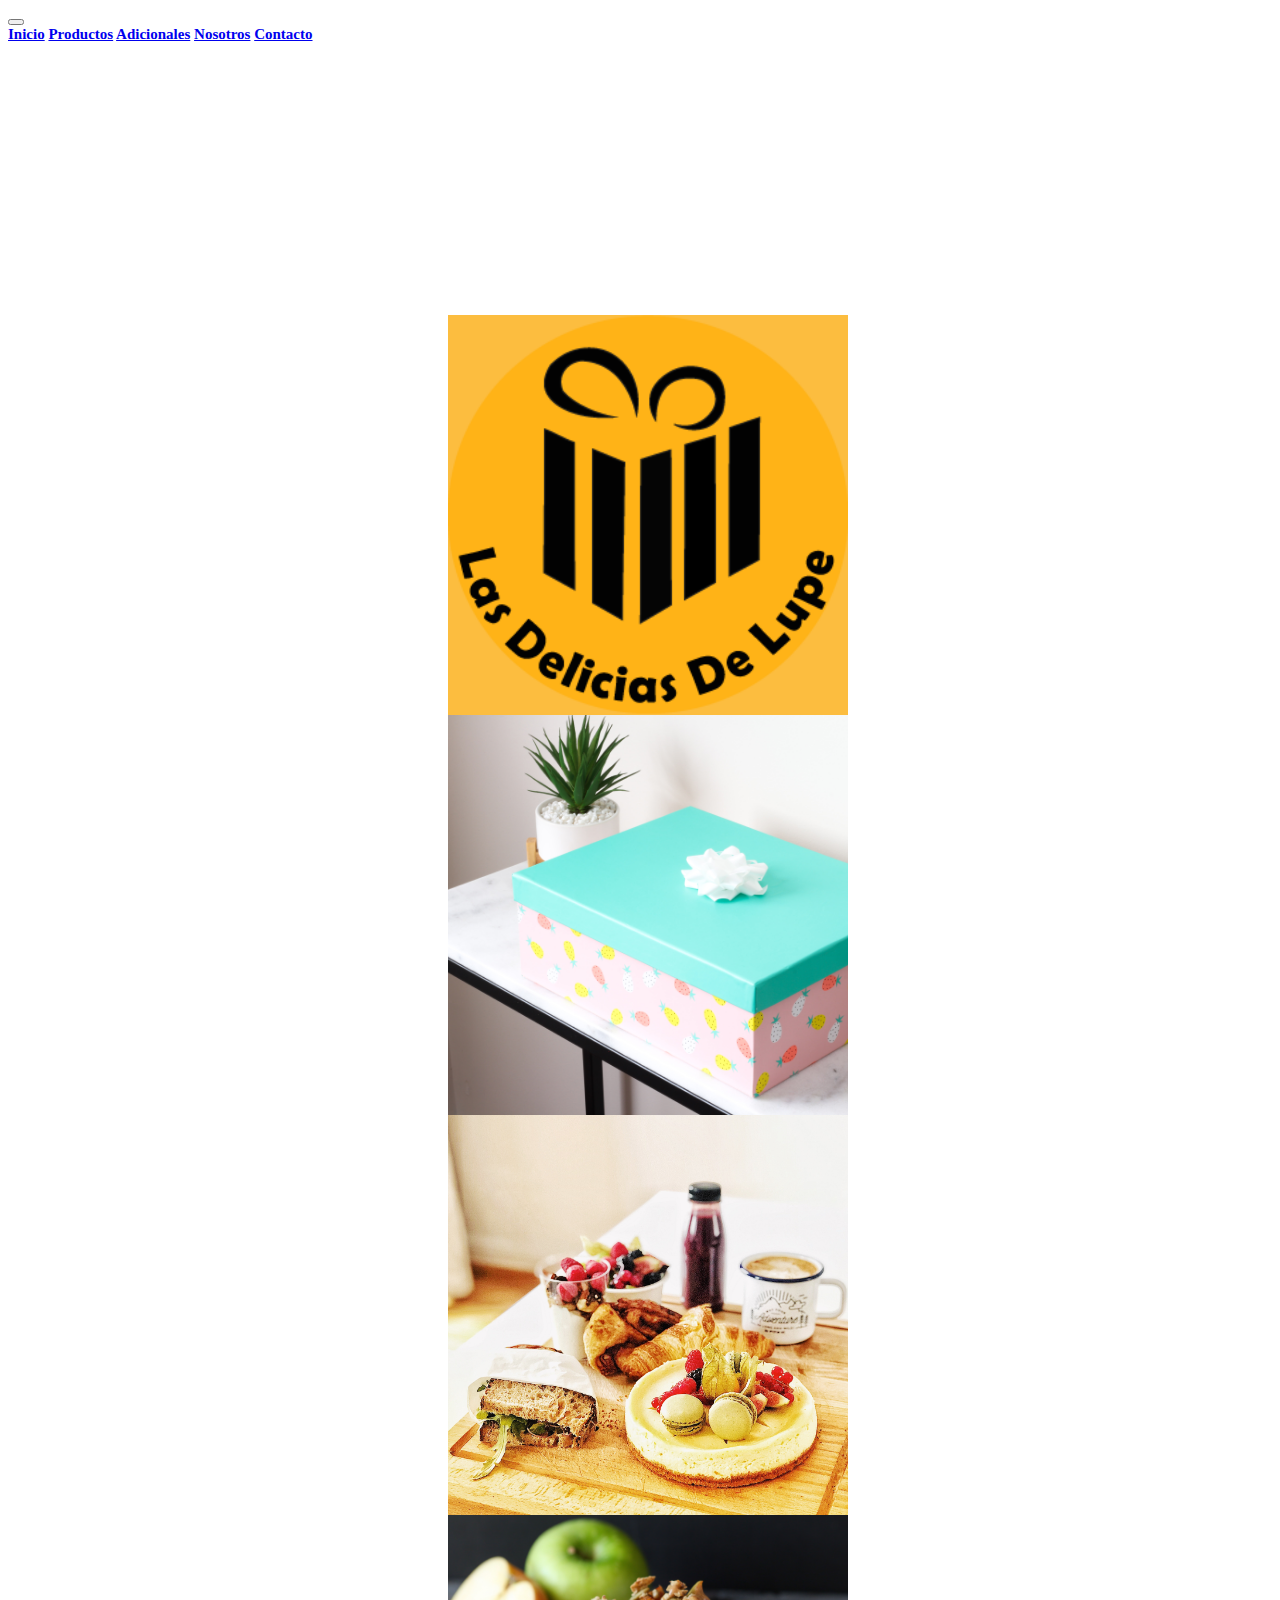
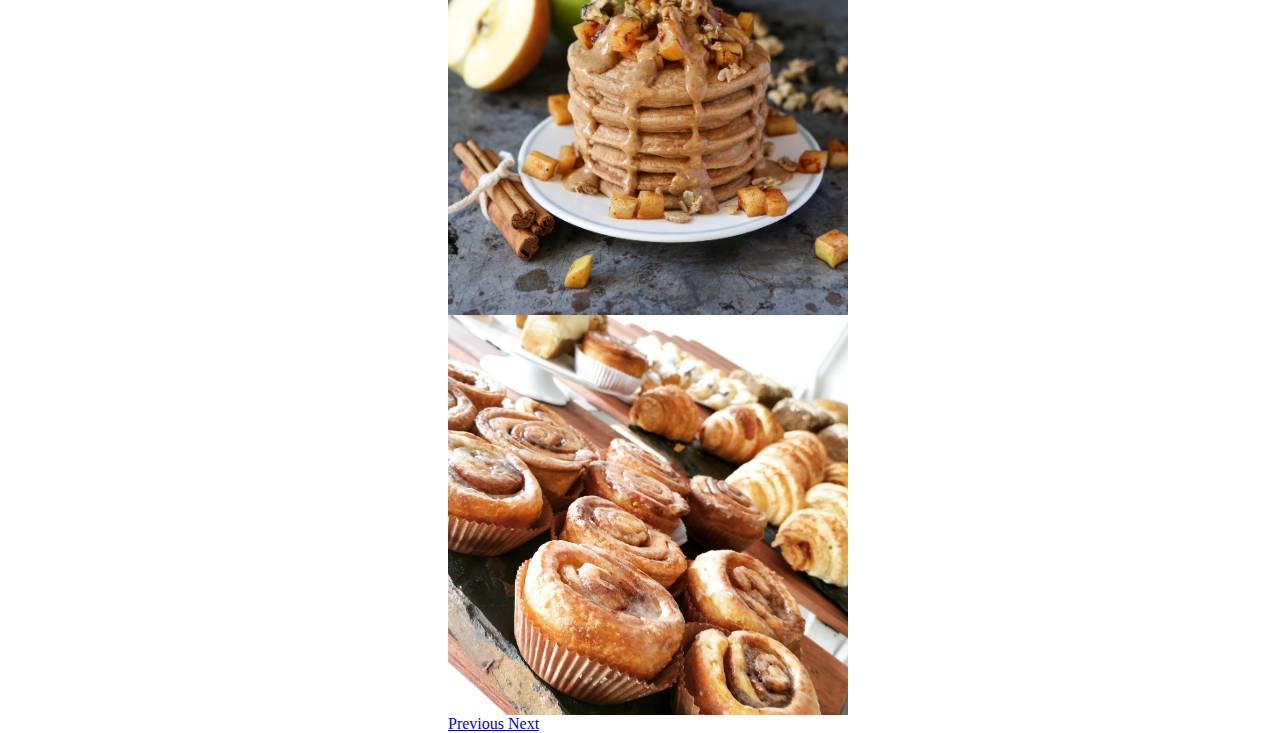
<file: index.html>
<!DOCTYPE html>
<html lang="en">
<head>     
    <meta charset="UTF-8">
    <meta name="viewport" content="width=device-width, initial-scale=1.0">
    <title>LasDeliciasdeLupe - DesayunosArtesanales - Regalos</title>
    <meta name="description" content="Desayunos Artesanales.Creamos sabores unicos para regalar y compartir.
    Tenemos una amplia variedad de productos.Desayunos Veganos.Regalos a medida.">
    <link href="https://fonts.googleapis.com/css2?family=Josefin+Sans:wght@600&display=swap" rel="stylesheet">
    <link href="https://fonts.googleapis.com/css2?family=Josefin+Sans&display=swap" rel="stylesheet">
    <link
    rel="stylesheet"
    href="https://cdnjs.cloudflare.com/ajax/libs/animate.css/4.1.1/animate.min.css"/>
    <link rel="stylesheet" href="https://cdn.jsdelivr.net/npm/bootstrap@4.5.3/dist/css/bootstrap.min.css" integrity="sha384-TX8t27EcRE3e/ihU7zmQxVncDAy5uIKz4rEkgIXeMed4M0jlfIDPvg6uqKI2xXr2" crossorigin="anonymous">
    <link rel="stylesheet" href="assets\css\archivocss.css">
</head>
 <body class="Body__Index container-fluid no-gutters">
  <header class="no-gutters"> 
     <nav class="navbar navbar-expand-lg navbar-dark bg-dark">
       <button class="navbar-toggler" type="button" data-toggle="collapse" data-target="#navbarNavAltMarkup" aria-controls="navbarNavAltMarkup" aria-expanded="false" aria-label="Toggle navigation">
         <span class="navbar-toggler-icon"></span>
       </button>
       <div class="collapse navbar-collapse justify-content-center" id="navbarNavAltMarkup">
         <div class="navbar-nav">
           <a class="nav-link" href="index.html">Inicio</a>
           <a class="nav-link" href="views/productos.html">Productos</a>
           <a class="nav-link" href="views/adicionales.html">Adicionales</a>
           <a class="nav-link" href="views/nosotros.html">Nosotros</a>
           <a class="nav-link" href="views/contacto.html">Contacto</a>
         </div>
       </div>
     </nav>
  </header>
  <div class="carousel__portada">
    <div class="container">
      <div class="row">
        <div id="carousel_principal" class="carousel slide" data-ride="carousel">
                  <div class="carousel-inner">
                      <div class="carousel-item active">
                        <img src="img/Imagenes Portada/Logo-con-fondo.png" class="tamaño-imagen" width="250px" height="250px">
                      </div>
                      <div class="carousel-item">
                        <img src="img/Imagenes Portada/andrew-mantarro-a2AIXBepUhE-unsplash.jpg" class="tamaño-imagen" width="250px" height="250px">
                      </div>
                      <div class="carousel-item">
                        <img src="img/Imagenes Portada/alexander-wende-ZCg5EcaaSTE-unsplash.jpg" class="tamaño-imagen" width="250px" height="250px">
                      </div>
                      <div class="carousel-item">
                        <img src="img/Imagenes Portada/caitlin-greene-QDM6-fFKP0s-unsplash.jpg" class="tamaño-imagen" width="250px" height="250px">
                      </div>
                      <div class="carousel-item">
                        <img src="img/Imagenes Portada/sergio-arze-wp3yOyh0xB4-unsplash.jpg" class="tamaño-imagen" width="250px" height="250px">
                      </div>
                  </div>
                  <a class="carousel-control-prev" href= "#carousel_principal" role="button" data-slide="prev">
                     <span class="carousel-control-prev-icon" aria-hidden="true"></span>
                     <span class="sr-only">Previous</span>
                  </a>
                  <a class="carousel-control-next" href="#carousel_principal" role="button" data-slide="next">
                     <span class="carousel-control-next-icon" aria-hidden="true"></span>
                     <span class="sr-only">Next</span>
                  </a>
           </div>
        </div>
      </div>
    </div>
   <script src="https://code.jquery.com/jquery-3.5.1.slim.min.js" integrity="sha384-DfXdz2htPH0lsSSs5nCTpuj/zy4C+OGpamoFVy38MVBnE+IbbVYUew+OrCXaRkfj" crossorigin="anonymous"></script>
   <script src="https://cdn.jsdelivr.net/npm/bootstrap@4.5.3/dist/js/bootstrap.bundle.min.js" integrity="sha384-ho+j7jyWK8fNQe+A12Hb8AhRq26LrZ/JpcUGGOn+Y7RsweNrtN/tE3MoK7ZeZDyx" crossorigin="anonymous"></script>
   <script src="https://cdn.jsdelivr.net/npm/popper.js@1.16.1/dist/umd/popper.min.js" integrity="sha384-9/reFTGAW83EW2RDu2S0VKaIzap3H66lZH81PoYlFhbGU+6BZp6G7niu735Sk7lN" crossorigin="anonymous"></script>
</body>

</html>
</file>
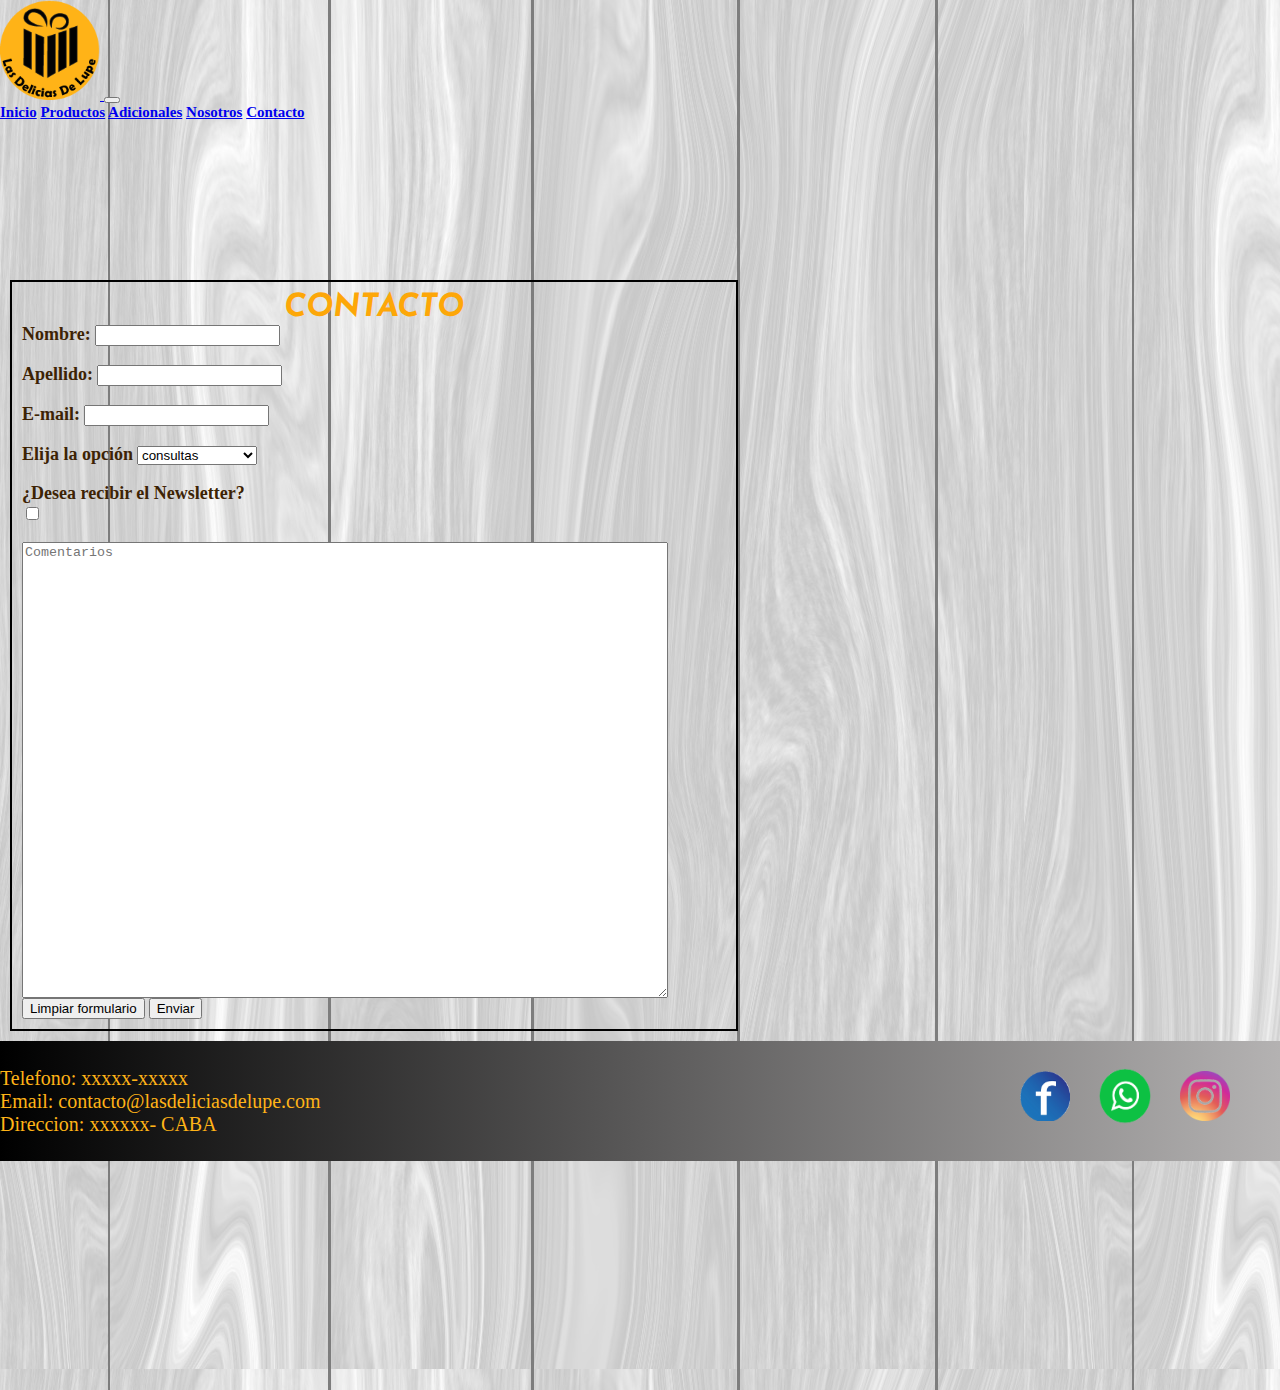
<file: views/contacto.html>
<!DOCTYPE html>
<html lang="en">
<head>
    <meta charset="UTF-8">
    <meta name="viewport" content="width=device-width, initial-scale=1.0">
    <title>Contacto-LDDL-dejanosTusComentarios</title>
    <meta name="description" content="Esperamos tuscomentarios, devoluciones y recomendaciones.Mantenernos en contacto es 
    muy importante,porque a las personas que queremos las queremos cerca.">
    <link href="https://fonts.googleapis.com/css2?family=Josefin+Sans:wght@600&display=swap" rel="stylesheet">
    <link href="https://fonts.googleapis.com/css2?family=Dancing+Script:wght@400;500&family=Grenze+Gotisch:wght@200&display=swap" rel="stylesheet">
    <link rel="stylesheet" href="https://cdn.jsdelivr.net/npm/bootstrap@4.5.3/dist/css/bootstrap.min.css" integrity="sha384-TX8t27EcRE3e/ihU7zmQxVncDAy5uIKz4rEkgIXeMed4M0jlfIDPvg6uqKI2xXr2" crossorigin="anonymous">
    <link rel="stylesheet" href="../assets/css/archivocss.css">
</head>
<body class="container-fluid no-gutters Body__General">
  <header id="home" class="row no-gutters header__general">
    <div>
     <nav class="navbar navbar-expand-lg navbar-dark bg-dark fixed-top justify-content-between">
       <a class="navbar-brand" href="../index.html">
         <img class="header__logo" src="../img/Logo sin fondo.png" alt="logo">
       </a>
       <button class="navbar-toggler" type="button" data-toggle="collapse" data-target="#navbarNavDropdown" aria-controls="navbarNavDropdown" aria-expanded="false" aria-label="Toggle navigation">
         <span class="navbar-toggler-icon">
         </span>
       </button>
       <div class="collapse navbar-collapse justify-content-center" id="navbarNavDropdown">
         <div class="navbar-nav">
           <a class="nav-link" href="../index.html">Inicio</a>
           <a class="nav-link" href="productos.html">Productos</a>
           <a class="nav-link" href="adicionales.html">Adicionales</a>
           <a class="nav-link" href="nosotros.html">Nosotros</a>
           <a class="nav-link" href="contacto.html">Contacto</a>
         </div>
       </div>
     </nav>
    </div>
  </header> 
  <section>
        <div class="formulario">
            <form action="" class="estilo-form">
                 <legend class="block__text1">CONTACTO</legend>
                    <label for="nombre" class="block__text3">Nombre:</label>
                    <input type="text" name="nombre" id="">
                    <br>
                    <br>
                    <label for="apellido" class="block__text3">Apellido:</label>
                    <input type="text" name="apellido" id="">
                    <br>
                    <br>
                    <label for="email" class="block__text3">E-mail:</label>
                    <input type="email" name="email" id="">
                    <br>
                    <br>
                   <label for=""class="block__text3">Elija la opción</label>
                   <select name="" id="">
                        <option value="consultas">consultas</option>
                        <option value="reclamos">reclamos</option>
                        <option value="sugerencias">sugerencias</option>
                        <option value="agradecimientos">agradecimientos</option>
                     </select>
                     <br>
                     <br>
                    <div class="block__text3">¿Desea recibir el Newsletter?</div>
                    <input type="checkbox" name="" id="">
                    <br>
                    <br>
                    <textarea name="" id="formulario" cols="30" rows="10" placeholder="Comentarios"></textarea>
                    <br>
                    <br>
                    <input class="input" type="reset" value="Limpiar formulario"> 
                    <input class="input" type="submit" value="Enviar">
             </form>
        </div>
    </section>
    <footer class="row no-gutters">
      <div id="footer__grad" class="footer__ubicacion">
        <div class="col-12">
          <span>Telefono: xxxxx-xxxxx
          <br> Email: contacto@lasdeliciasdelupe.com
          <br> Direccion: xxxxxx- CABA</span></div>
        <br>
        <br>
        <div>
        <img class="footer__logoI" src="../img/—Pngtree—instagram social media icon design_3654775.png"alt="" height="40px" width="40px">
        <img class="footer__logoW" src="../img/—Pngtree—whatsapp-social-media-icon-design_3654780.gif" alt="" height="70px" width="50px">
        <img class="footer__logoF" src="../img/logo-facebook.png" alt="" height="40px" width="40px">
        </div>
      </div>
    </footer>
    <script src="https://code.jquery.com/jquery-3.5.1.slim.min.js" integrity="sha384-DfXdz2htPH0lsSSs5nCTpuj/zy4C+OGpamoFVy38MVBnE+IbbVYUew+OrCXaRkfj" crossorigin="anonymous"></script>
    <script src="https://cdn.jsdelivr.net/npm/popper.js@1.16.1/dist/umd/popper.min.js" integrity="sha384-9/reFTGAW83EW2RDu2S0VKaIzap3H66lZH81PoYlFhbGU+6BZp6G7niu735Sk7lN" crossorigin="anonymous"></script>
    <script src="https://cdn.jsdelivr.net/npm/bootstrap@4.5.3/dist/js/bootstrap.min.js" integrity="sha384-w1Q4orYjBQndcko6MimVbzY0tgp4pWB4lZ7lr30WKz0vr/aWKhXdBNmNb5D92v7s" crossorigin="anonymous"></script>
  </body>
</html>
</file>
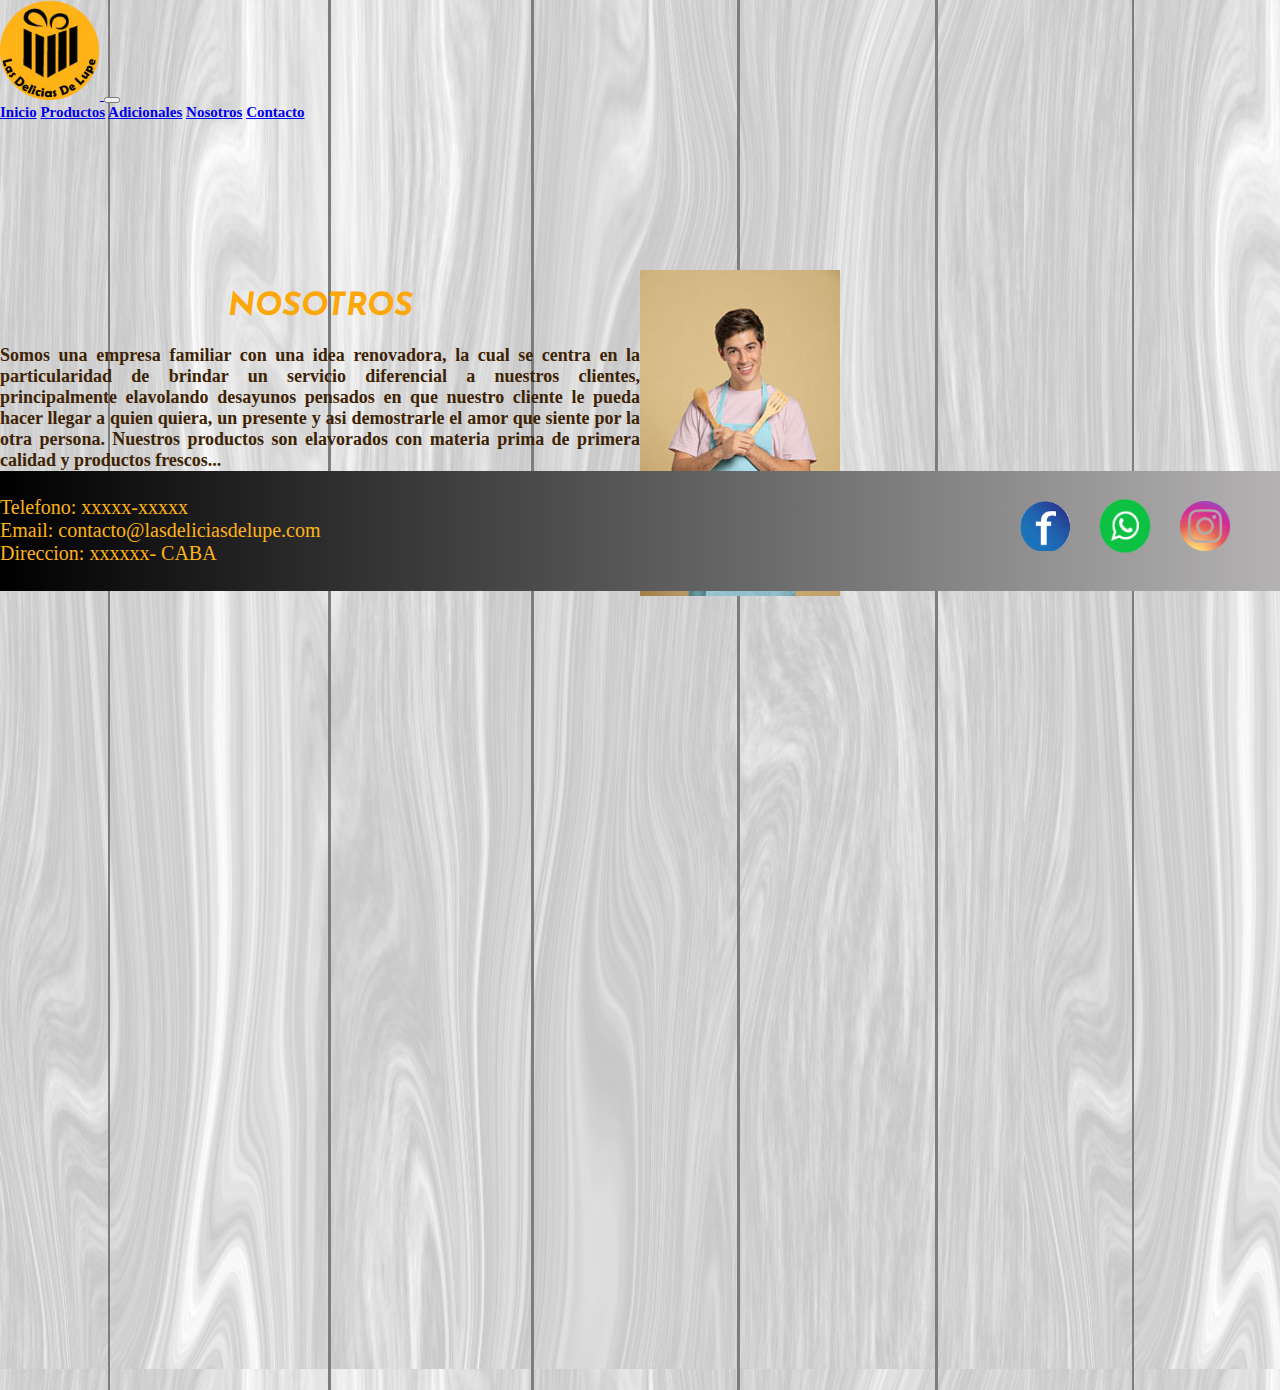
<file: views/nosotros.html>
<!DOCTYPE html>
<html lang="en">
<head>
    <meta charset="UTF-8">
    <meta name="viewport" content="width=device-width, initial-scale=1.0">
    <title>Nosotros-LDDL-asiNacio</title>
    <meta name="description" content="LasDeliciasDeLupe una empresa familiar nacida de un sueño y del gusto por cocinar 
    para nuestros seres queridos.Porque amamos lo que hacemos.Nuestra historia.">
    <link href="https://fonts.googleapis.com/css2?family=Josefin+Sans:wght@600&display=swap" rel="stylesheet">
    <link href="https://fonts.googleapis.com/css2?family=Dancing+Script:wght@400;500&family=Grenze+Gotisch:wght@200&display=swap" rel="stylesheet">
    <link rel="stylesheet" href="https://cdn.jsdelivr.net/npm/bootstrap@4.5.3/dist/css/bootstrap.min.css" integrity="sha384-TX8t27EcRE3e/ihU7zmQxVncDAy5uIKz4rEkgIXeMed4M0jlfIDPvg6uqKI2xXr2" crossorigin="anonymous">
    <link rel="stylesheet" href="../assets/css/archivocss.css">
</head>
<body class="container-fluid no-gutters Body__General">
  <header id="home" class="row no-gutters header__general">
    <div>
     <nav class="navbar navbar-expand-lg navbar-dark bg-dark fixed-top">
       <a class="navbar-brand" href="../index.html">
         <img class="header__logo" src="../img/Logo sin fondo.png" alt="logo">
       </a>
       <button class="navbar-toggler" type="button" data-toggle="collapse" data-target="#navbarNavDropdown" aria-controls="navbarNavDropdown" aria-expanded="false" aria-label="Toggle navigation">
         <span class="navbar-toggler-icon">
         </span>
       </button>
       <div class="collapse navbar-collapse justify-content-center" id="navbarNavDropdown">
         <div class="navbar-nav">
           <a class="nav-link" href="../index.html">Inicio</a>
           <a class="nav-link" href="productos.html">Productos</a>
           <a class="nav-link" href="adicionales.html">Adicionales</a>
           <a class="nav-link" href="nosotros.html">Nosotros</a>
           <a class="nav-link" href="contacto.html">Contacto</a>
         </div>
       </div>
     </nav>
    </div>
   </header>    
    <section class="nosotros__contenido">
      <div class="texto__nosotros"><h1 class="block__text1">NOSOTROS</h1>
        <article class="block__text3">Somos una empresa familiar con una idea renovadora, la cual se centra en la particularidad de brindar un servicio diferencial a nuestros clientes, principalmente elavolando desayunos pensados en que nuestro cliente le pueda hacer llegar a quien quiera, un presente y asi demostrarle el amor que siente por la otra persona.
            Nuestros productos son elavorados con materia prima de primera calidad y productos frescos...</article></div>
        <div class="imagen__nosotros"><img src="../img/Chico-cocinero1.jpg" alt=""></div>
    </section>
    <footer class="row no-gutters">
      <div id="footer__grad" class="footer__ubicacion">
        <div class="col-12">
          <span>Telefono: xxxxx-xxxxx
          <br> Email: contacto@lasdeliciasdelupe.com
          <br> Direccion: xxxxxx- CABA</span></div>
        <br>
        <br>
        <div>
        <img class="footer__logoI" src="../img/—Pngtree—instagram social media icon design_3654775.png"alt="" height="40px" width="40px">
        <img class="footer__logoW" src="../img/—Pngtree—whatsapp-social-media-icon-design_3654780.gif" alt="" height="70px" width="50px">
        <img class="footer__logoF" src="../img/logo-facebook.png" alt="" height="40px" width="40px">
        </div>
      </div>
    </footer>
    <script src="https://code.jquery.com/jquery-3.5.1.slim.min.js" integrity="sha384-DfXdz2htPH0lsSSs5nCTpuj/zy4C+OGpamoFVy38MVBnE+IbbVYUew+OrCXaRkfj" crossorigin="anonymous"></script>
    <script src="https://cdn.jsdelivr.net/npm/popper.js@1.16.1/dist/umd/popper.min.js" integrity="sha384-9/reFTGAW83EW2RDu2S0VKaIzap3H66lZH81PoYlFhbGU+6BZp6G7niu735Sk7lN" crossorigin="anonymous"></script>
    <script src="https://cdn.jsdelivr.net/npm/bootstrap@4.5.3/dist/js/bootstrap.min.js" integrity="sha384-w1Q4orYjBQndcko6MimVbzY0tgp4pWB4lZ7lr30WKz0vr/aWKhXdBNmNb5D92v7s" crossorigin="anonymous"></script>
</body>
</html>
</file>
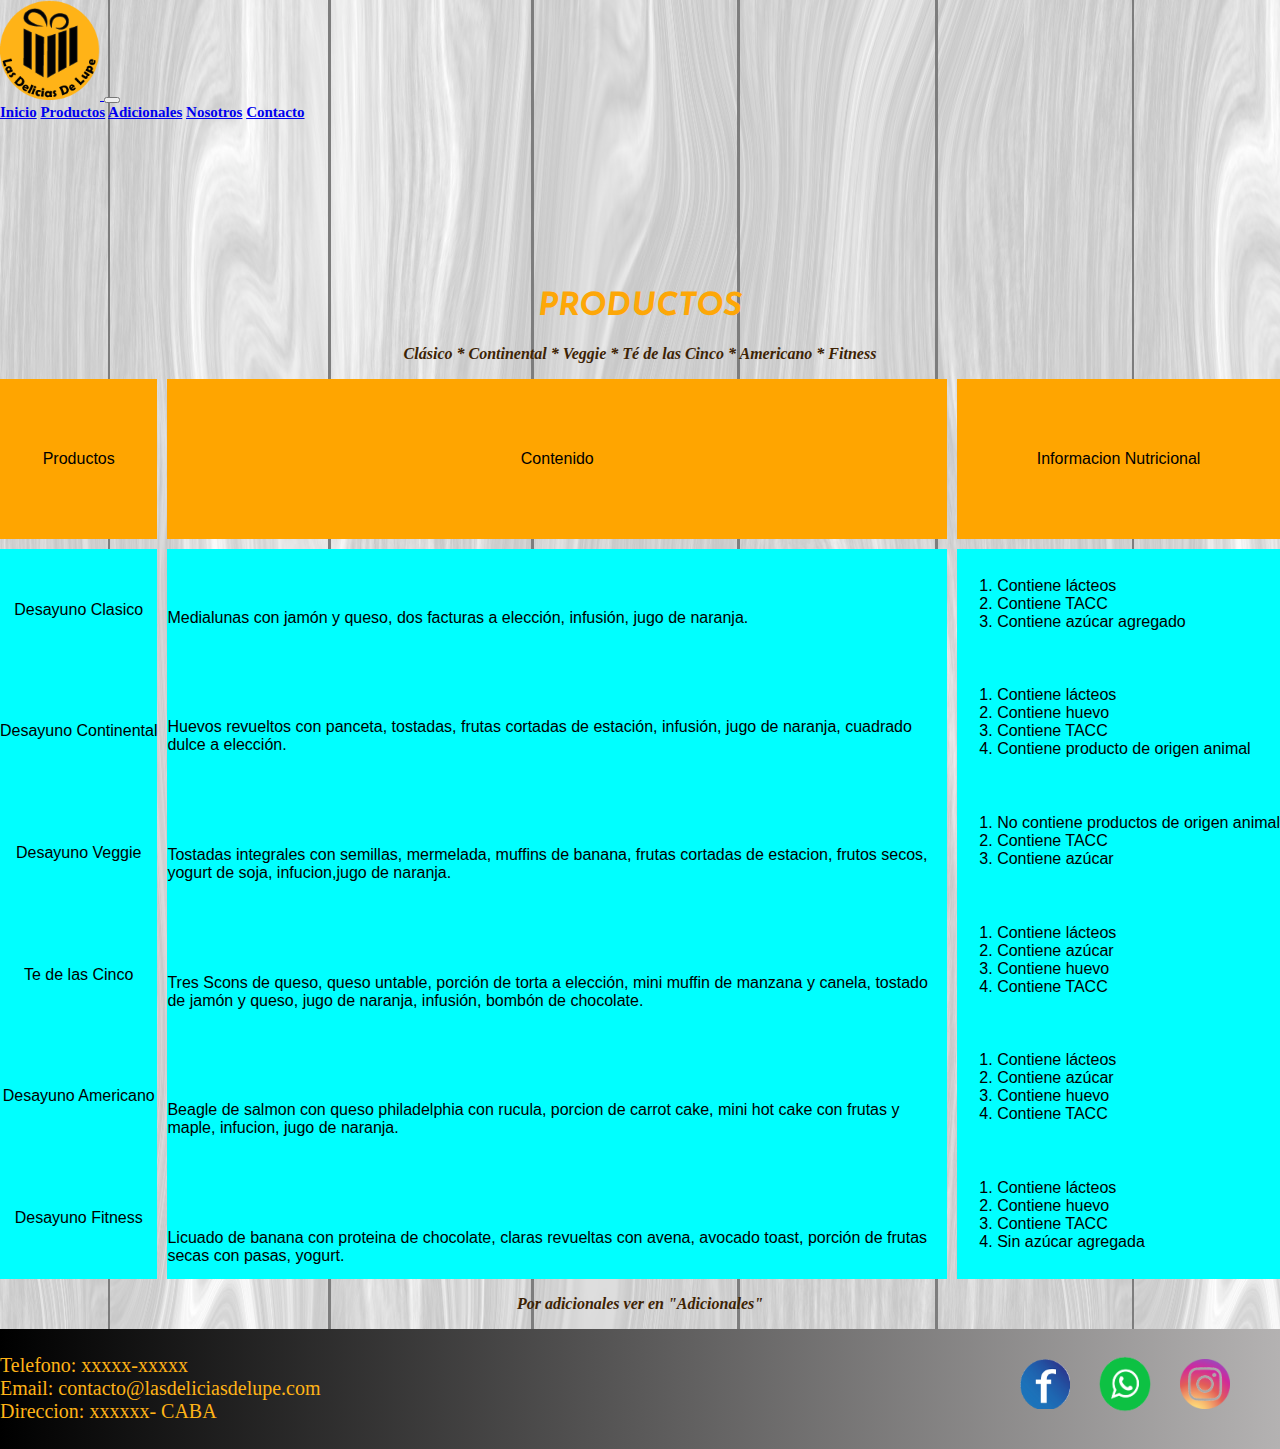
<file: views/productos.html>
<!DOCTYPE html>
<html lang="en">
<head>
    <meta charset="UTF-8">
    <meta name="viewport" content="width=device-width, initial-scale=1.0">
    <title>Productos-LDDL-CombosDesayunos-VariedadArtesanal</title>
    <meta name="description" content="Amplia variedad de desayunos artesanales con un sin fin de delicias para arrancar tu
     dia.Desayunos armados pero adaptables.">
    <link href="https://fonts.googleapis.com/css2?family=Josefin+Sans:wght@600&display=swap" rel="stylesheet">
    <link href="https://fonts.googleapis.com/css2?family=Comfortaa:wght@300&family=Dancing+Script:wght@400;500&family=Grenze+Gotisch:wght@200&display=swap" rel="stylesheet">
    <link rel="stylesheet" href="https://cdn.jsdelivr.net/npm/bootstrap@4.5.3/dist/css/bootstrap.min.css" integrity="sha384-TX8t27EcRE3e/ihU7zmQxVncDAy5uIKz4rEkgIXeMed4M0jlfIDPvg6uqKI2xXr2" crossorigin="anonymous">
    <link rel="stylesheet" href="../assets/css/archivocss.css">
</head>
 <body class="container-fluid no-gutters Body__General">
  <header id="home" class="row no-gutters header__general">
   <div>
    <nav class="navbar navbar-expand-lg navbar-dark bg-dark fixed-top justify-content-between">
      <a class="navbar-brand" href="../index.html">
        <img class="header__logo" src="../img/Logo sin fondo.png" alt="logo">
      </a>
      <button class="navbar-toggler" type="button" data-toggle="collapse" data-target="#navbarNavDropdown" aria-controls="navbarNavDropdown" aria-expanded="false" aria-label="Toggle navigation">
        <span class="navbar-toggler-icon">
        </span>
      </button>
      <div class="collapse navbar-collapse justify-content-center" id="navbarNavDropdown">
        <div class="navbar-nav">
          <a class="nav-link" href="../index.html">Inicio</a>
          <a class="nav-link" href="productos.html">Productos</a>
          <a class="nav-link" href="adicionales.html">Adicionales</a>
          <a class="nav-link" href="nosotros.html">Nosotros</a>
          <a class="nav-link" href="contacto.html">Contacto</a>
       
      </div>
    </nav>
   </div>
  </header>  
    <section>
        <h1 class="block__text1">PRODUCTOS</h1>
        <p class="block__text4">Clásico * Continental * Veggie * Té de las Cinco * Americano * Fitness</p>
        
        <main class="main">
            <aside class="estilo3 aside">Productos</aside>
            <article class="estilo3 article">Contenido</article>
            <aside class="estilo3 aside1">Informacion Nutricional</aside>
        
            <section class="section1">
                 <div>Desayuno Clasico</div>
                 <div>Desayuno Continental</div>
                 <div>Desayuno Veggie</div>
                 <div>Te de las Cinco</div>
                 <div>Desayuno Americano</div>
                 <div>Desayuno Fitness</div>
            </section>
            <section class="section2">
              <br>
                 <div>Medialunas con jamón y queso, dos facturas a elección, infusión, jugo de naranja.</div>
                 <br>
                 <br>
                 <div>Huevos revueltos con panceta, tostadas, frutas cortadas de estación, infusión, jugo de naranja, cuadrado dulce a elección.</div>
                 <br>
                 <br>
                 <div>Tostadas integrales con semillas, mermelada, muffins de banana, frutas cortadas de estacion, frutos secos, yogurt de soja, infucion,jugo de naranja.</div>
                 <br>
                 <br>
                 <div>Tres Scons de queso, queso untable, porción de torta a elección, mini muffin de manzana y canela, tostado de jamón y queso, jugo de naranja, infusión, bombón de chocolate.</div>
                 <br>
                 <br>
                 <div>Beagle de salmon con queso philadelphia con rucula, porcion de carrot cake, mini hot cake con frutas y maple, infucion, jugo de naranja.</div>
                 <br>
                 <br>
                 <div>Licuado de banana con proteina de chocolate, claras revueltas con avena, avocado toast, porción de frutas secas con pasas, yogurt.</div>
            </section>
            <section class="section3">
                 <div><ol><li>Contiene lácteos</li>
                         <li>Contiene TACC</li>
                         <li>Contiene azúcar agregado</li></ol></div>
                 <div><ol><li>Contiene lácteos</li>
                         <li>Contiene huevo</li>
                         <li>Contiene TACC</li>
                         <li>Contiene producto de origen animal</li></ol></div>
                 <div><ol><li>No contiene productos de origen animal</li>
                         <li>Contiene TACC</li>
                         <li>Contiene azúcar</li></ol></div>
                 <div><ol><li>Contiene lácteos</li>
                         <li>Contiene azúcar</li>
                         <li>Contiene huevo</li>                      
                         <li>Contiene TACC</li></ol></div>
                 <div><ol><li>Contiene lácteos</li>
                         <li>Contiene azúcar</li>
                         <li>Contiene huevo</li>                      
                         <li>Contiene TACC</li></ol></div>
                 <div><ol><li>Contiene lácteos</li>
                         <li>Contiene huevo</li>
                         <li>Contiene TACC</li>
                         <li>Sin azúcar agregada</li></ol></div>
            </section>
        </main>
        <p class="block__text4">Por adicionales ver en <a class="block__text4" href="adicionales.html">"Adicionales"</a></p> 
    </section>
    <footer class="row no-gutters">
      <div id="footer__grad" class="footer__ubicacion">
        <div class="col-12">
          <span>Telefono: xxxxx-xxxxx
          <br> Email: contacto@lasdeliciasdelupe.com
          <br> Direccion: xxxxxx- CABA</span></div>
        <br>
        <br>
        <div>
        <img class="footer__logoI" src="../img/—Pngtree—instagram social media icon design_3654775.png"alt="" height="40px" width="40px">
        <img class="footer__logoW" src="../img/—Pngtree—whatsapp-social-media-icon-design_3654780.gif" alt="" height="70px" width="50px">
        <img class="footer__logoF" src="../img/logo-facebook.png" alt="" height="40px" width="40px">
        </div>
      </div>
    </footer>
    <script src="https://code.jquery.com/jquery-3.5.1.slim.min.js" integrity="sha384-DfXdz2htPH0lsSSs5nCTpuj/zy4C+OGpamoFVy38MVBnE+IbbVYUew+OrCXaRkfj" crossorigin="anonymous"></script>
    <script src="https://cdn.jsdelivr.net/npm/popper.js@1.16.1/dist/umd/popper.min.js" integrity="sha384-9/reFTGAW83EW2RDu2S0VKaIzap3H66lZH81PoYlFhbGU+6BZp6G7niu735Sk7lN" crossorigin="anonymous"></script>
    <script src="https://cdn.jsdelivr.net/npm/bootstrap@4.5.3/dist/js/bootstrap.min.js" integrity="sha384-w1Q4orYjBQndcko6MimVbzY0tgp4pWB4lZ7lr30WKz0vr/aWKhXdBNmNb5D92v7s" crossorigin="anonymous"></script>
</body>
</html>
</file>
<file: assets/css/archivocss.css>
@charset "UTF-8";
.Body__Index {
  background-image: url("https://cdn.pixabay.com/photo/2015/06/24/01/15/morning-819362_960_720.jpg");
  background-size: cover;
  background-position: center;
  height: 100vh;
  width: 100vw; }

.Body__General {
  margin: 0;
  margin-bottom: 40px;
  padding: 0;
  background-image: url("../../img/Fondo BodyGeneral.jpg");
  height: 150vh;
  width: 100vw; }

/*@media only screen and (min-width: 768px){
     .Body__General{
         margin: 0;
         padding: 0;
         background-image: url("../../img/Fondo\ BodyGeneral.jpg");
         @include sizes(100vw,100vh);
     }
}*/
/*CAROUSEL--PORTADA*/
.carousel__portada {
  display: flex;
  position: absolute;
  top: 40vh;
  left: 17.5vw; }

@media (min-width: 500px) {
  .carousel__portada {
    display: flex;
    position: absolute;
    top: 37.5vh;
    left: 17.5vw; }
  .carousel-item {
    height: 350px;
    width: 350px; }
  .tamaño-imagen {
    height: 350px;
    width: 350px; } }

@media (min-width: 768px) {
  .carousel__portada {
    display: flex;
    position: absolute;
    top: 35vh;
    left: 35vw; }
  .carousel-item {
    height: 400px;
    width: 400px; }
  .tamaño-imagen {
    height: 400px;
    width: 400px; } }

/*HEADER--NAV*/
.no-gutters {
  padding-left: 0 !important;
  padding-right: 0 !important; }

.header__logo {
  height: 100px;
  width: 100px; }

.header__general {
  display: flex;
  height: 30vh; }

.navbar-nav {
  font-size: 15px;
  font-weight: bold; }

/*ESTILOS TEXTO*/
.block__texto, .block__text1, .block__text4 {
  font-weight: bold;
  font-style: italic; }

.block__texto1, .block__text2, .block__text3 {
  font-family: 'Comfortaa', cursive;
  font-weight: bold; }

.block__text1 {
  color: #fda708;
  font-size: 200%;
  font-family: 'Josefin Sans', sans-serif;
  text-align: center;
  text-transform: capitalize;
  line-height: normal; }

.block__text2 {
  color: #444040; }

.block__text3 {
  color: #3d2304;
  font-size: large;
  text-align: justify; }

.block__text4 {
  text-decoration: none;
  font-size: medium;
  color: #3d2304;
  text-align: center; }

/*FORMULARIO*/
.estilo-form {
  border: 2px solid black;
  display: block;
  width: 90%;
  padding: 10px;
  margin: 10px; }

.formulario {
  display: flex;
  position: relative; }

#formulario {
  float: left;
  height: 50vh;
  width: 65vw; }

@media (min-width: 500px) {
  .estilo-form {
    width: 90%; } }

@media (min-width: 768px) {
  .estilo-form {
    width: 55%; }
  #formulario {
    float: left;
    height: 50vh;
    width: 50vw; } }

/*ESTILO LISTAS*/
.ol li {
  list-style-type: upper-roman;
  color: #191972;
  font-family: 'Comfortaa', cursive;
  font-weight: bold; }

ul {
  display: flex;
  flex-direction: row;
  justify-content: space-around;
  height: 15vh;
  width: 100%;
  margin: 0;
  padding-left: 0;
  background-color: #2c281e;
  align-items: center;
  list-style: none; }
  ul li a {
    list-style: none;
    text-decoration: none;
    color: #c58f07;
    font-size: 15px;
    font-family: 'Josefin Sans', sans-serif; }

ul ul {
  position: absolute;
  display: none; }
  ul ul li {
    display: block;
    color: #c58f07;
    text-decoration: none;
    font-size: 10px;
    font-family: 'Josefin Sans', sans-serif; }
  ul ul li:hover {
    display: block; }

/*FOOTER*/
.footer__ubicacion {
  display: flex;
  position: absolute;
  bottom: 0;
  height: 40px;
  width: 100%; }

#footer__grad {
  display: grid;
  position: relative;
  left: 0;
  bottom: 0;
  background-image: linear-gradient(to right, black, #b4b2b2);
  height: 120px;
  width: 500px;
  align-items: center;
  color: #ffb317;
  font-size: 15px; }

.footer__logoI {
  display: flex;
  position: absolute;
  bottom: 53px;
  right: 10px;
  height: 20px;
  width: 20px; }

.footer__logoW {
  display: flex;
  position: absolute;
  bottom: 80px;
  right: 8px;
  height: 30px;
  width: 25px; }

.footer__logoF {
  display: flex;
  position: absolute;
  bottom: 20px;
  right: 10px;
  height: 20px;
  width: 20px; }

.col-12 {
  display: flex;
  position: absolute;
  align-items: flex-start;
  justify-content: flex-start; }

@media (min-width: 500px) {
  #footer__grad {
    height: 120px;
    width: 600px;
    font-size: 17.5px; }
  .footer__logoI {
    bottom: 40px;
    right: 20px;
    width: 50px;
    height: 50px; }
  .footer__logoW {
    bottom: 20px;
    right: 90px;
    width: 60px;
    height: 90px; }
  .footer__logoF {
    bottom: 40px;
    right: 165px;
    width: 50px;
    height: 50px; } }

@media (min-width: 768px) {
  .footer__logoI {
    bottom: 40px;
    right: 50px;
    width: 50px;
    height: 50px; }
  .footer__logoW {
    bottom: 20px;
    right: 125px;
    width: 60px;
    height: 90px; }
  .footer__logoF {
    bottom: 40px;
    right: 210px;
    width: 50px;
    height: 50px; }
  #footer__grad {
    height: 120px;
    width: 100vw;
    font-size: 20px; } }

/*  BOTONES FORMULARIO  */
.input:focus {
  background-color: #ffb317; }

/*ESTILO PAGINA ADICIONALES--3*/
.adicionales {
  display: grid;
  height: 90vh;
  grid-template-columns: 40% 5% 55%;
  grid-template-rows: repeat 6, 500px;
  grid-row-gap: 10px;
  grid-column-gap: 10px;
  justify-items: center;
  align-items: center; }

.descripcion {
  grid-column: 1/2;
  list-style-type: upper-roman;
  color: #191972;
  font-family: 'Comfortaa', cursive;
  font-weight: bold; }

.imagen {
  grid-column: 3/4;
  height: 30px;
  width: 30px;
  animation-name: imagen;
  animation-duration: 2s; }

#checkbox {
  grid-column: 2/3; }

#comentario {
  display: grid;
  bottom: 10%;
  left: 5%; }

@keyframes imagen {
  from {
    height: 30px;
    width: 30px; }
  to {
    height: 100px;
    width: 100px; } }

/*ESTILO PAGINA PRODUCTOS--2*/
.main {
  display: grid;
  font-family: sans-serif;
  height: 100vh;
  grid-gap: 10px;
  grid-template-areas: "Productos Contenido INutricional" "TipoP ContenidoP InformacionP"; }

main > * {
  background-color: aqua;
  display: flex;
  justify-content: center;
  align-items: center; }

.aside {
  grid-area: Productos;
  background-color: orange; }

.article {
  grid-area: Contenido;
  background-color: orange; }

.aside1 {
  grid-area: INutricional;
  background-color: orange; }

.section1 {
  grid-area: TipoP;
  display: grid;
  grid-row: auto;
  align-items: center;
  justify-items: center; }

.section2 {
  grid-area: ContenidoP;
  display: grid;
  grid-row: auto; }

.section3 {
  grid-area: InformacionP;
  display: grid;
  grid-row: auto; }

/*ESTILO PAGINA NOSOTROS--4*/
.nosotros__contenido {
  display: grid;
  grid-template-areas: "texto" "contenido"; }

.texto__nosotros {
  grid-area: texto;
  display: grid;
  grid-row: auto; }

.imagen_nosotros {
  grid-area: imagen;
  display: grid;
  grid-row: auto;
  width: 75px;
  height: 140px; }

@media (min-width: 500px) {
  .nosotros__contenido {
    display: grid;
    grid-template-areas: "texto contenido";
    display: flex;
    position: relative; }
  .texto__nosotros {
    grid-area: texto;
    display: grid;
    grid-row: auto;
    width: 65%; }
  .imagen__nosotros {
    grid-area: imagen;
    display: grid;
    grid-row: auto;
    width: 100px;
    height: 163px; } }

@media (min-width: 768px) {
  .nosotros__contenido {
    display: grid;
    grid-template-areas: "texto contenido";
    display: flex;
    position: relative; }
  .texto__nosotros {
    grid-area: texto;
    display: grid;
    grid-row: auto;
    width: 50%; }
  .imagen__nosotros {
    grid-area: imagen;
    display: grid;
    grid-row: auto;
    width: 200;
    height: 326; } }
</file>
